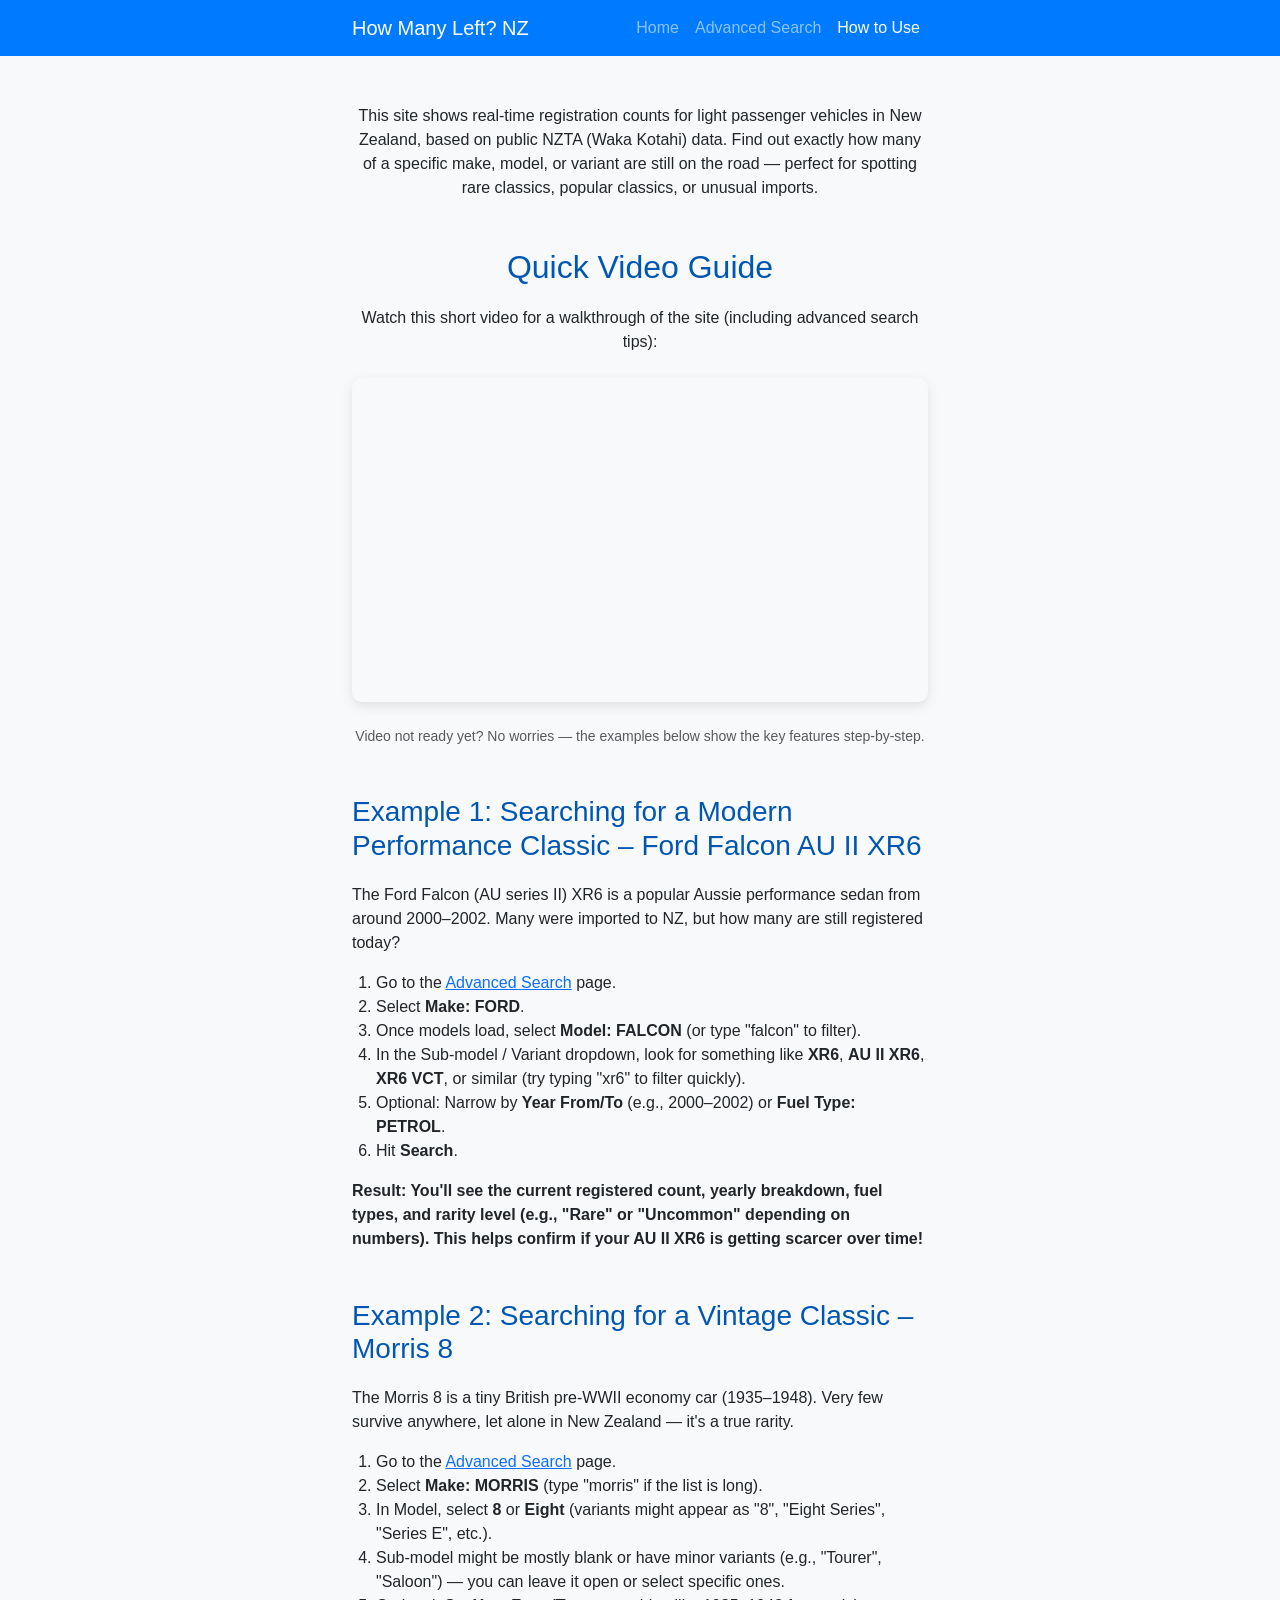
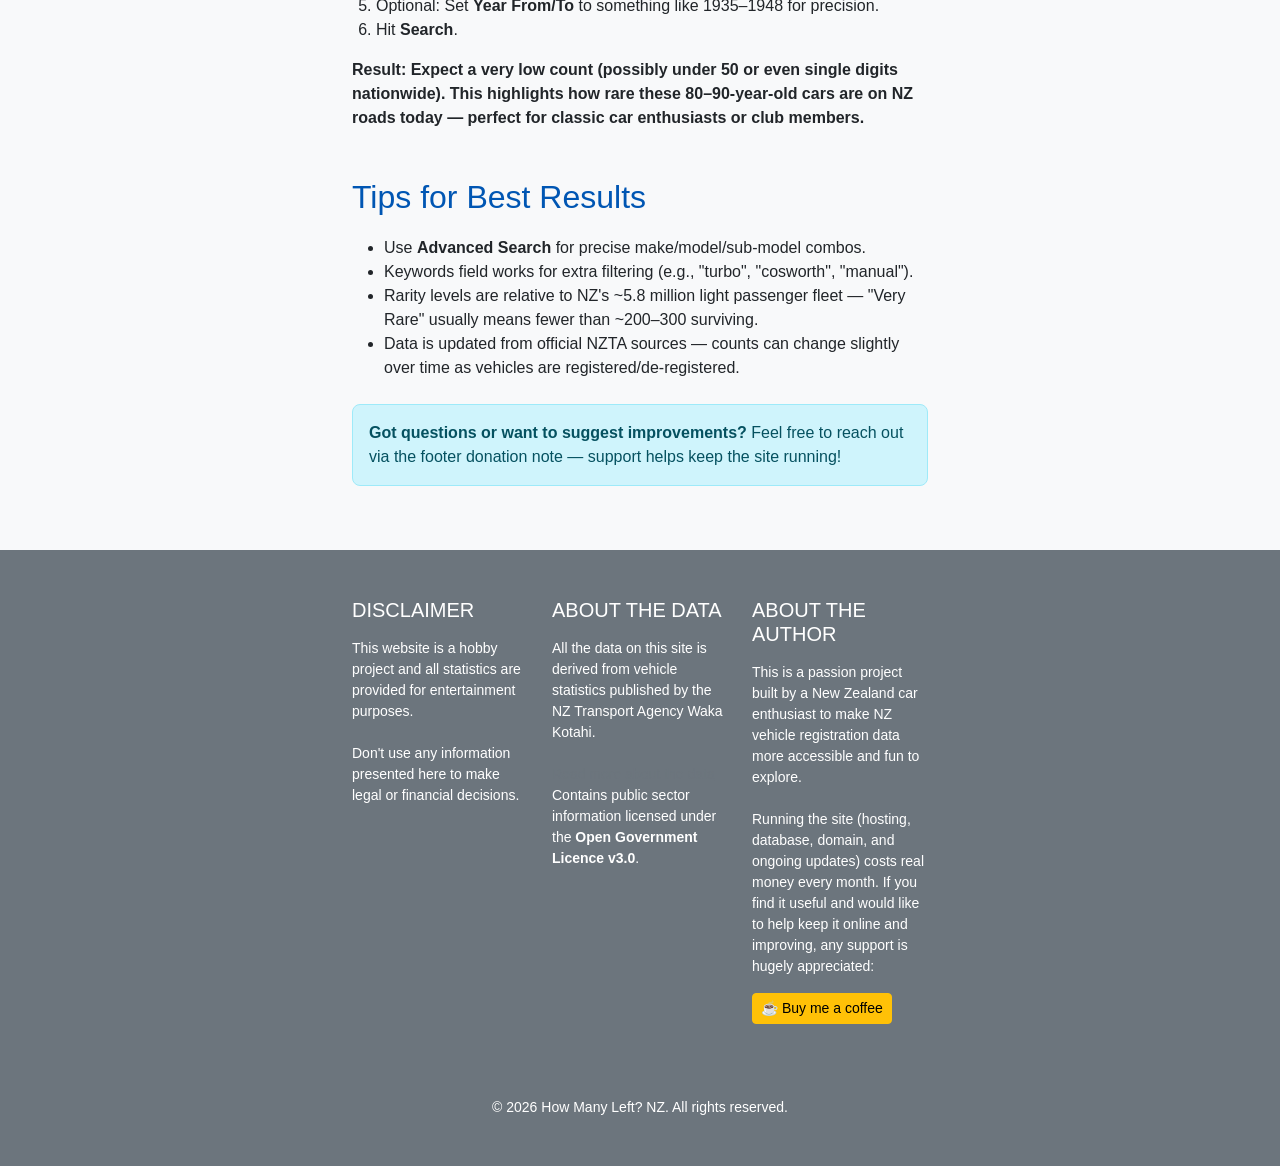
<file: Misc/how-to-use.html>
<!doctype html>
<html lang="en">
<head>
  <meta charset="utf-8">
  <meta name="viewport" content="width=device-width, initial-scale=1">
  <title>How to Use - How Many Left? NZ</title>
  <link href="https://cdn.jsdelivr.net/npm/bootstrap@5.3.3/dist/css/bootstrap.min.css" rel="stylesheet" integrity="sha384-QWTKZyjpPEjISv5WaRU9OFeRpok6YctnYmDr5pNlyT2bRjXh0JMhjY6hW+ALEwIH" crossorigin="anonymous">
  <style>
    body { 
      background-color: #f8f9fa; 
      font-family: Arial, sans-serif; 
    }
    .navbar { 
      background-color: #007bff; 
    }
    .container { 
      max-width: 600px; 
    }
    .video-wrapper { 
      position: relative; 
      padding-bottom: 56.25%; 
      height: 0; 
      overflow: hidden; 
      border-radius: 10px; 
      box-shadow: 0 4px 12px rgba(0,0,0,0.1);
    }
    .video-wrapper iframe { 
      position: absolute; 
      top: 0; 
      left: 0; 
      width: 100%; 
      height: 100%; 
    }
    .blurb, .example-section {
      text-align: left;
    }
    .blurb h2, .example-section h3 {
      color: #0056b3;
      margin-bottom: 1.25rem;
    }
    ol {
      padding-left: 1.5rem;
    }
    .alert-info {
      border-radius: 8px;
    }
  </style>
</head>
<body>

  <!-- Navbar - About link removed -->
  <nav class="navbar navbar-expand-lg navbar-dark">
    <div class="container">
      <a class="navbar-brand" href="/">How Many Left? NZ</a>
      <button class="navbar-toggler" type="button" data-bs-toggle="collapse" data-bs-target="#navbarNav">
        <span class="navbar-toggler-icon"></span>
      </button>
      <div class="collapse navbar-collapse" id="navbarNav">
        <ul class="navbar-nav ms-auto">
          <li class="nav-item">
            <a class="nav-link" href="/">Home</a>
          </li>
          <li class="nav-item">
            <a class="nav-link" href="/advanced-search">Advanced Search</a>
          </li>
          <li class="nav-item">
            <a class="nav-link active" href="/how-to-use">How to Use</a>
          </li>
        </ul>
      </div>
    </div>
  </nav>

  <!-- Main Content - No top header -->
  <section class="py-5">
    <div class="container">
      <!-- Intro text now same size/style as example paragraphs -->
      <p class="text-center mb-5">
        This site shows real-time registration counts for light passenger vehicles in New Zealand, based on public NZTA (Waka Kotahi) data. 
        Find out exactly how many of a specific make, model, or variant are still on the road — perfect for spotting rare classics, 
        popular classics, or unusual imports.
      </p>

      <!-- Video Section -->
      <div class="blurb mb-5">
        <h2 class="text-center">Quick Video Guide</h2>
        <p class="text-center mb-4">
          Watch this short video for a walkthrough of the site (including advanced search tips):
        </p>
        <div class="video-wrapper mb-4">
          <!-- Replace with your actual YouTube embed -->
          <iframe src="https://www.youtube.com/embed/YOUR_VIDEO_ID_HERE" 
                  title="How to Use How Many Left? NZ" 
                  frameborder="0" 
                  allow="accelerometer; autoplay; clipboard-write; encrypted-media; gyroscope; picture-in-picture" 
                  allowfullscreen></iframe>
        </div>
        <p class="text-muted small text-center">
          Video not ready yet? No worries — the examples below show the key features step-by-step.
        </p>
      </div>

      <!-- Example 1 -->
      <div class="example-section mb-5">
        <h3>Example 1: Searching for a Modern Performance Classic – Ford Falcon AU II XR6</h3>
        <p>
          The Ford Falcon (AU series II) XR6 is a popular Aussie performance sedan from around 2000–2002. 
          Many were imported to NZ, but how many are still registered today?
        </p>
        <ol>
          <li>Go to the <a href="/advanced-search">Advanced Search</a> page.</li>
          <li>Select <strong>Make: FORD</strong>.</li>
          <li>Once models load, select <strong>Model: FALCON</strong> (or type "falcon" to filter).</li>
          <li>In the Sub-model / Variant dropdown, look for something like <strong>XR6</strong>, <strong>AU II XR6</strong>, <strong>XR6 VCT</strong>, or similar (try typing "xr6" to filter quickly).</li>
          <li>Optional: Narrow by <strong>Year From/To</strong> (e.g., 2000–2002) or <strong>Fuel Type: PETROL</strong>.</li>
          <li>Hit <strong>Search</strong>.</li>
        </ol>
        <p class="fw-bold">
          Result: You'll see the current registered count, yearly breakdown, fuel types, and rarity level 
          (e.g., "Rare" or "Uncommon" depending on numbers). This helps confirm if your AU II XR6 is getting scarcer over time!
        </p>
      </div>

      <!-- Example 2 -->
      <div class="example-section mb-5">
        <h3>Example 2: Searching for a Vintage Classic – Morris 8</h3>
        <p>
          The Morris 8 is a tiny British pre-WWII economy car (1935–1948). Very few survive anywhere, 
          let alone in New Zealand — it's a true rarity.
        </p>
        <ol>
          <li>Go to the <a href="/advanced-search">Advanced Search</a> page.</li>
          <li>Select <strong>Make: MORRIS</strong> (type "morris" if the list is long).</li>
          <li>In Model, select <strong>8</strong> or <strong>Eight</strong> (variants might appear as "8", "Eight Series", "Series E", etc.).</li>
          <li>Sub-model might be mostly blank or have minor variants (e.g., "Tourer", "Saloon") — you can leave it open or select specific ones.</li>
          <li>Optional: Set <strong>Year From/To</strong> to something like 1935–1948 for precision.</li>
          <li>Hit <strong>Search</strong>.</li>
        </ol>
        <p class="fw-bold">
          Result: Expect a very low count (possibly under 50 or even single digits nationwide). 
          This highlights how rare these 80–90-year-old cars are on NZ roads today — perfect for classic car enthusiasts or club members.
        </p>
      </div>

      <!-- Tips -->
      <div class="blurb">
        <h2>Tips for Best Results</h2>
        <ul>
          <li>Use <strong>Advanced Search</strong> for precise make/model/sub-model combos.</li>
          <li>Keywords field works for extra filtering (e.g., "turbo", "cosworth", "manual").</li>
          <li>Rarity levels are relative to NZ's ~5.8 million light passenger fleet — "Very Rare" usually means fewer than ~200–300 surviving.</li>
          <li>Data is updated from official NZTA sources — counts can change slightly over time as vehicles are registered/de-registered.</li>
        </ul>

        <div class="alert alert-info mt-4">
          <strong>Got questions or want to suggest improvements?</strong> 
          Feel free to reach out via the footer donation note — support helps keep the site running!
        </div>
      </div>
    </div>
  </section>

  <!-- Footer - identical to index.html -->
  <footer class="bg-secondary text-white py-5">
    <div class="container">
      <div class="row text-center text-md-start">
        <div class="col-md-4 mb-4">
          <h5 class="text-uppercase mb-3">Disclaimer</h5>
          <p class="small">
            This website is a hobby project and all statistics are provided for entertainment purposes.<br><br>
            Don't use any information presented here to make legal or financial decisions.
          </p>
        </div>

        <div class="col-md-4 mb-4">
          <h5 class="text-uppercase mb-3">About the data</h5>
          <p class="small">
            All the data on this site is derived from vehicle statistics published by the<br>
            NZ Transport Agency Waka Kotahi.<br><br>
            <a href="https://www.nzta.govt.nz/resources/new-zealand-motor-vehicle-register-statistics/" class="text-secondary text-decoration-underline">
              Read more about the data
            </a><br>
            Contains public sector information licensed under the <strong>Open Government Licence v3.0</strong>.
          </p>
        </div>

        <div class="col-md-4 mb-4">
          <h5 class="text-uppercase mb-3">About the author</h5>
          <p class="small">
            This is a passion project built by a New Zealand car enthusiast to make NZ vehicle registration data more accessible and fun to explore.<br><br>
            Running the site (hosting, database, domain, and ongoing updates) costs real money every month. If you find it useful and would like to help keep it online and improving, any support is hugely appreciated:
          </p>
          <form action="https://www.paypal.com/donate" method="post" target="_top">
            <input type="hidden" name="hosted_button_id" value="YOUR_BUTTON_ID" />
            <button type="submit" class="btn btn-warning btn-sm">
              ☕ Buy me a coffee
            </button>
          </form>
        </div>
      </div>

      <hr class="my-4 border-secondary">
      <div class="text-center small">
        © 2026 How Many Left? NZ. All rights reserved.
      </div>
    </div>
  </footer>

  <script src="https://cdn.jsdelivr.net/npm/bootstrap@5.3.3/dist/js/bootstrap.bundle.min.js"></script>
</body>
</html>
</file>
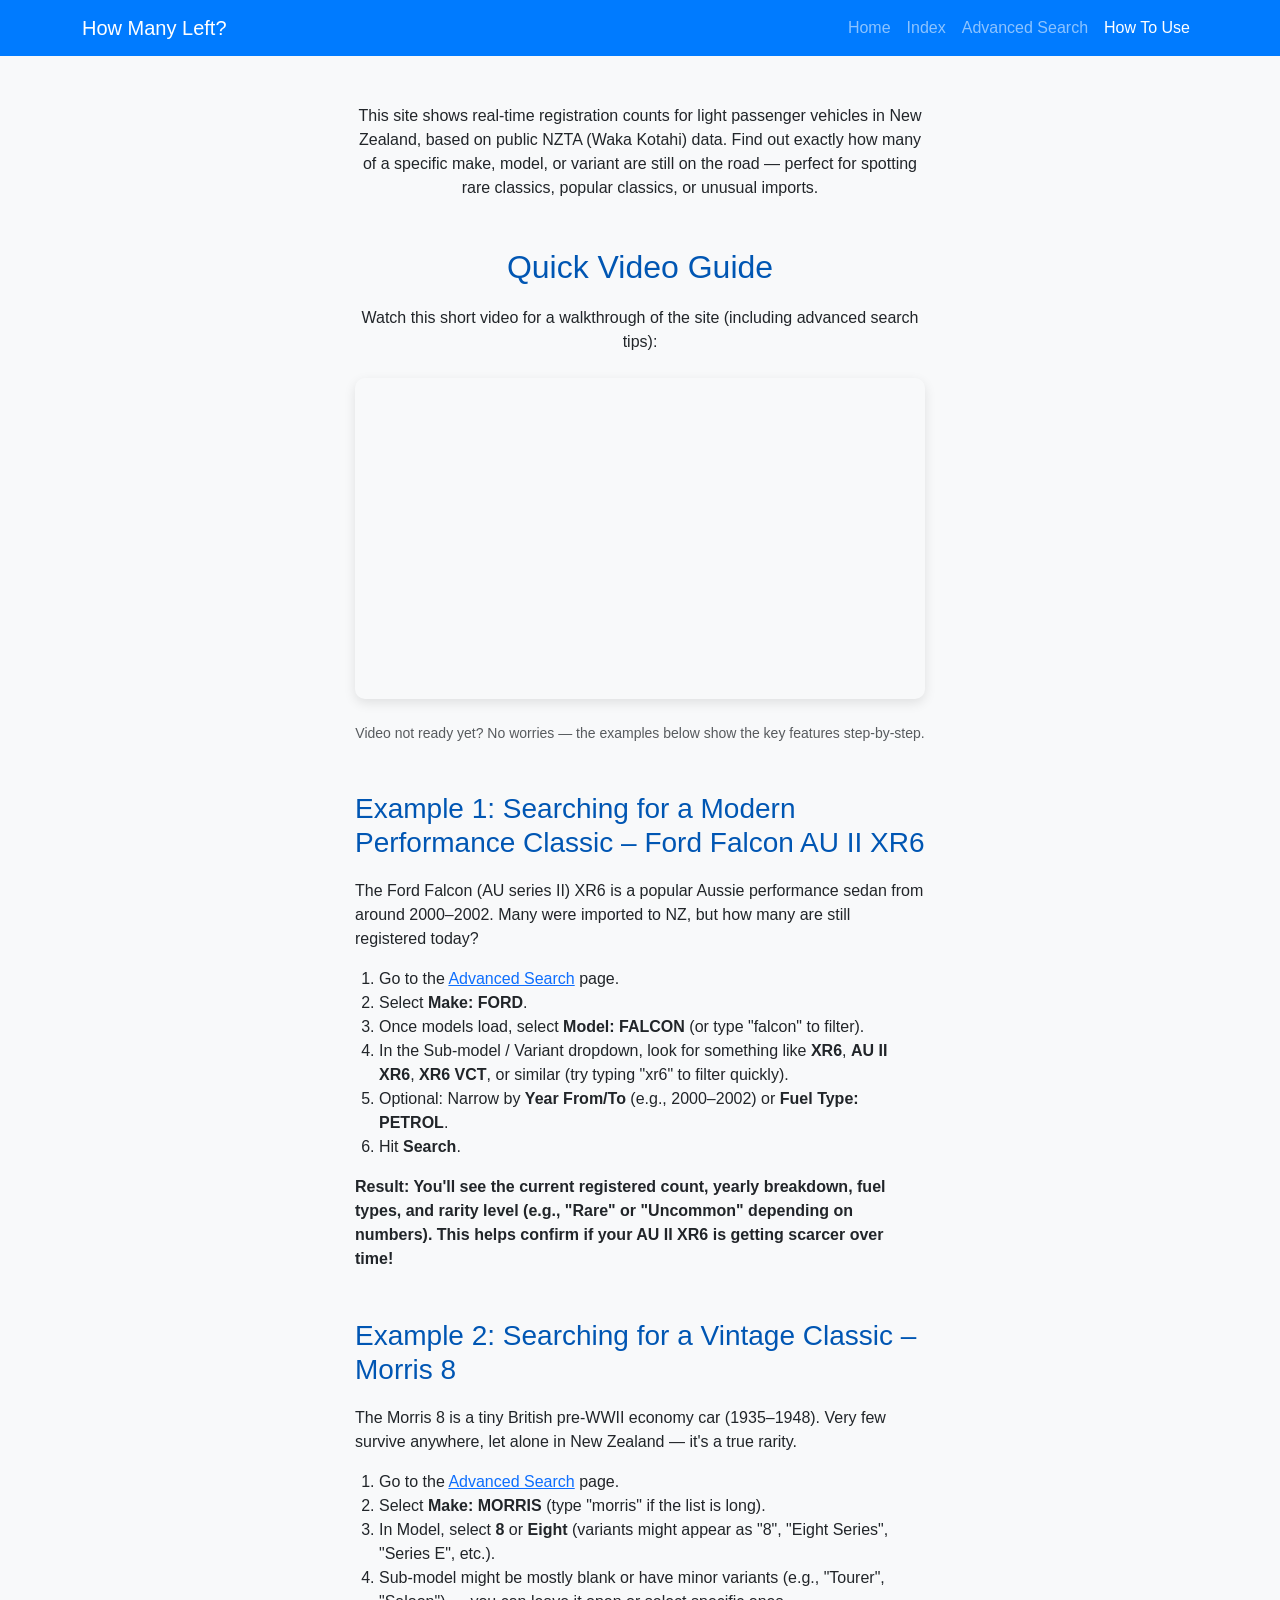
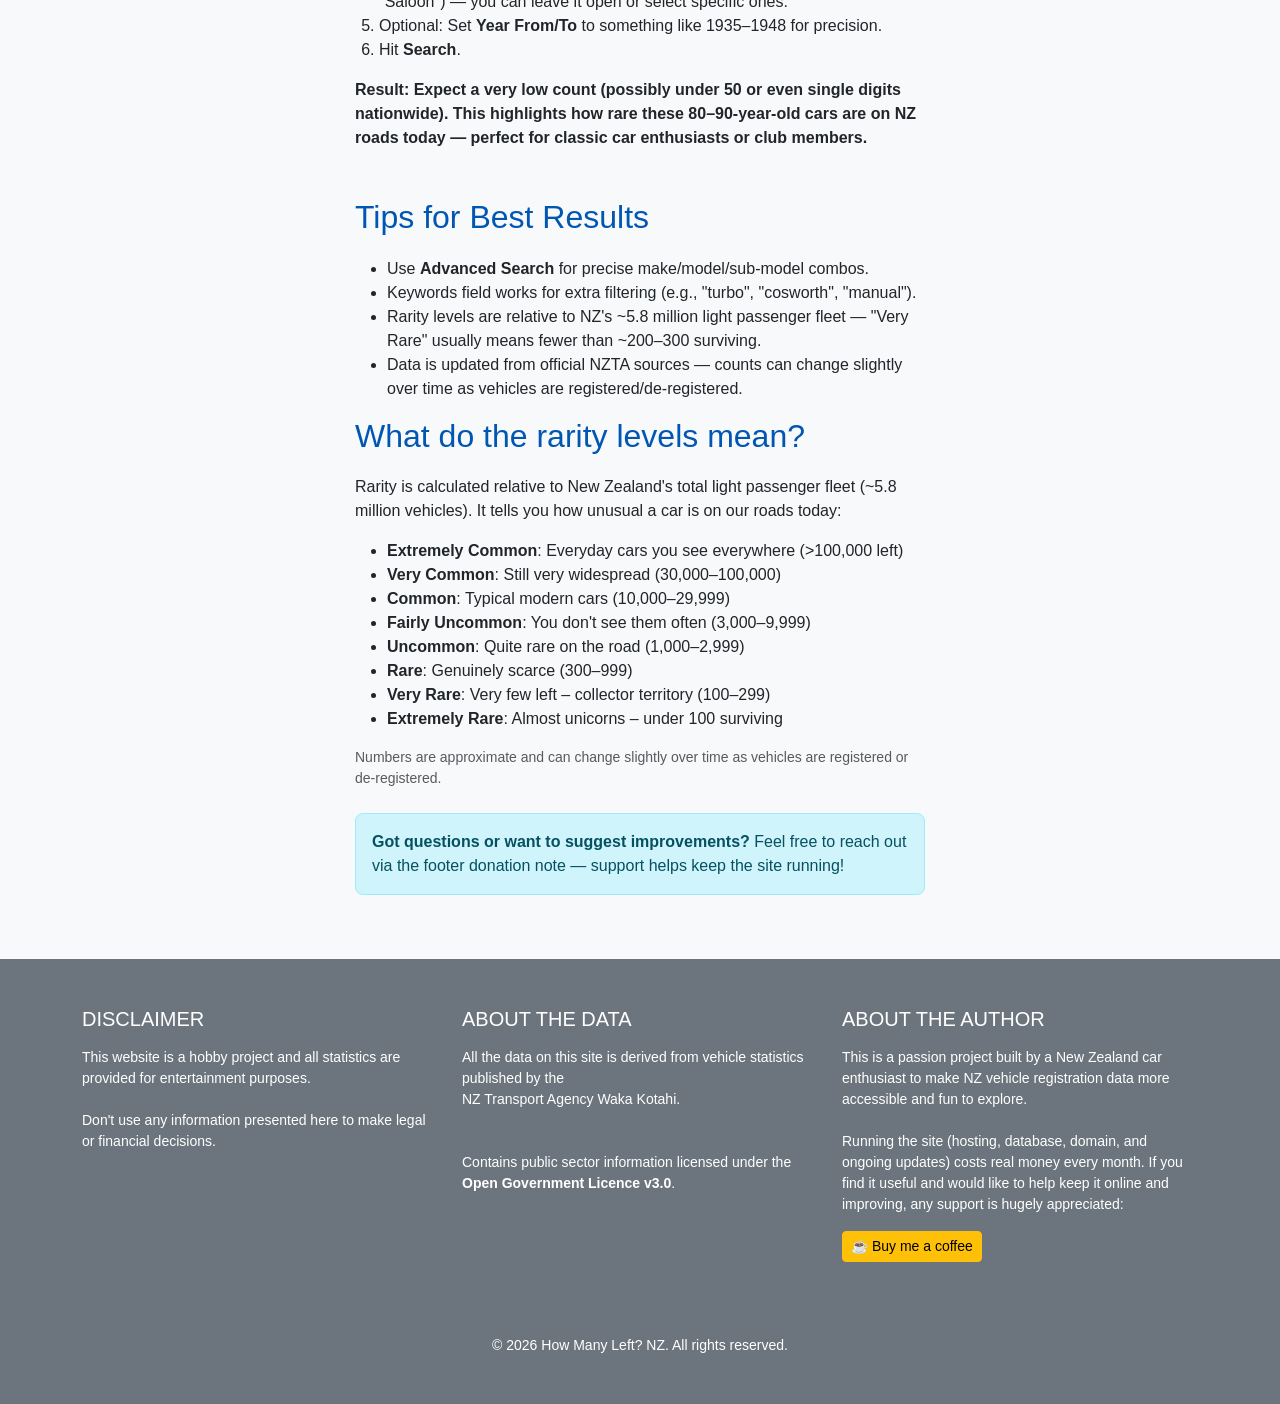
<file: templates/how-to-use.html>
<!doctype html>
<html lang="en">
<head>
  <meta charset="utf-8">
  <meta name="viewport" content="width=device-width, initial-scale=1">
  <title>How to Use - How Many Left? NZ</title>
  <link href="https://cdn.jsdelivr.net/npm/bootstrap@5.3.3/dist/css/bootstrap.min.css" rel="stylesheet" integrity="sha384-QWTKZyjpPEjISv5WaRU9OFeRpok6YctnYmDr5pNlyT2bRjXh0JMhjY6hW+ALEwIH" crossorigin="anonymous">
  <style>
    body { 
      background-color: #f8f9fa; 
      font-family: Arial, sans-serif; 
    }
    .navbar { 
      background-color: #007bff; 
    }
    /* Narrow body content only */
    .narrow-body {
      max-width: 600px;
      margin: 0 auto;
      padding-left: 15px;
      padding-right: 15px;
    }
    .video-wrapper { 
      position: relative; 
      padding-bottom: 56.25%; 
      height: 0; 
      overflow: hidden; 
      border-radius: 10px; 
      box-shadow: 0 4px 12px rgba(0,0,0,0.1);
    }
    .video-wrapper iframe { 
      position: absolute; 
      top: 0; 
      left: 0; 
      width: 100%; 
      height: 100%; 
    }
    .blurb, .example-section {
      text-align: left;
    }
    .blurb h2, .example-section h3 {
      color: #0056b3;
      margin-bottom: 1.25rem;
    }
    ol {
      padding-left: 1.5rem;
    }
    .alert-info {
      border-radius: 8px;
    }
  </style>
</head>
<body>

  <!-- Navbar - now includes Browse link -->
  <nav class="navbar navbar-expand-lg navbar-dark">
    <div class="container">
      <a class="navbar-brand" href="/">How Many Left?</a>
      <button class="navbar-toggler" type="button" data-bs-toggle="collapse" data-bs-target="#navbarNav">
        <span class="navbar-toggler-icon"></span>
      </button>
      <div class="collapse navbar-collapse" id="navbarNav">
        <ul class="navbar-nav ms-auto">
          <li class="nav-item">
            <a class="nav-link" href="/">Home</a>
          </li>
          <li class="nav-item">
            <a class="nav-link" href="/browse">Index</a>
          </li>
          <li class="nav-item">
            <a class="nav-link" href="/advanced-search">Advanced Search</a>
          </li>
          <li class="nav-item">
            <a class="nav-link active" href="/how-to-use">How To Use</a>
          </li>
        </ul>
      </div>
    </div>
  </nav>

  <!-- Narrow Body Content (600px max-width) -->
  <section class="py-5">
    <div class="narrow-body">
      <!-- Intro text -->
      <p class="text-center mb-5">
        This site shows real-time registration counts for light passenger vehicles in New Zealand, based on public NZTA (Waka Kotahi) data. 
        Find out exactly how many of a specific make, model, or variant are still on the road — perfect for spotting rare classics, 
        popular classics, or unusual imports.
      </p>

      <!-- Video Section -->
      <div class="blurb mb-5">
        <h2 class="text-center">Quick Video Guide</h2>
        <p class="text-center mb-4">
          Watch this short video for a walkthrough of the site (including advanced search tips):
        </p>
        <div class="video-wrapper mb-4">
          <!-- Replace with your actual YouTube embed -->
          <iframe src="https://www.youtube.com/embed/tSUQhbvLqLQ" 
                  title="How to Use How Many Left? NZ" 
                  frameborder="0" 
                  allow="accelerometer; autoplay; clipboard-write; encrypted-media; gyroscope; picture-in-picture" 
                  allowfullscreen></iframe>
        </div>
        <p class="text-muted small text-center">
          Video not ready yet? No worries — the examples below show the key features step-by-step.
        </p>
      </div>

      <!-- Example 1 -->
      <div class="example-section mb-5">
        <h3>Example 1: Searching for a Modern Performance Classic – Ford Falcon AU II XR6</h3>
        <p>
          The Ford Falcon (AU series II) XR6 is a popular Aussie performance sedan from around 2000–2002. 
          Many were imported to NZ, but how many are still registered today?
        </p>
        <ol>
          <li>Go to the <a href="/advanced-search">Advanced Search</a> page.</li>
          <li>Select <strong>Make: FORD</strong>.</li>
          <li>Once models load, select <strong>Model: FALCON</strong> (or type "falcon" to filter).</li>
          <li>In the Sub-model / Variant dropdown, look for something like <strong>XR6</strong>, <strong>AU II XR6</strong>, <strong>XR6 VCT</strong>, or similar (try typing "xr6" to filter quickly).</li>
          <li>Optional: Narrow by <strong>Year From/To</strong> (e.g., 2000–2002) or <strong>Fuel Type: PETROL</strong>.</li>
          <li>Hit <strong>Search</strong>.</li>
        </ol>
        <p class="fw-bold">
          Result: You'll see the current registered count, yearly breakdown, fuel types, and rarity level 
          (e.g., "Rare" or "Uncommon" depending on numbers). This helps confirm if your AU II XR6 is getting scarcer over time!
        </p>
      </div>

      <!-- Example 2 -->
      <div class="example-section mb-5">
        <h3>Example 2: Searching for a Vintage Classic – Morris 8</h3>
        <p>
          The Morris 8 is a tiny British pre-WWII economy car (1935–1948). Very few survive anywhere, 
          let alone in New Zealand — it's a true rarity.
        </p>
        <ol>
          <li>Go to the <a href="/advanced-search">Advanced Search</a> page.</li>
          <li>Select <strong>Make: MORRIS</strong> (type "morris" if the list is long).</li>
          <li>In Model, select <strong>8</strong> or <strong>Eight</strong> (variants might appear as "8", "Eight Series", "Series E", etc.).</li>
          <li>Sub-model might be mostly blank or have minor variants (e.g., "Tourer", "Saloon") — you can leave it open or select specific ones.</li>
          <li>Optional: Set <strong>Year From/To</strong> to something like 1935–1948 for precision.</li>
          <li>Hit <strong>Search</strong>.</li>
        </ol>
        <p class="fw-bold">
          Result: Expect a very low count (possibly under 50 or even single digits nationwide). 
          This highlights how rare these 80–90-year-old cars are on NZ roads today — perfect for classic car enthusiasts or club members.
        </p>
      </div>

      <!-- Tips -->
      <div class="blurb">
        <h2>Tips for Best Results</h2>
        <ul>
          <li>Use <strong>Advanced Search</strong> for precise make/model/sub-model combos.</li>
          <li>Keywords field works for extra filtering (e.g., "turbo", "cosworth", "manual").</li>
          <li>Rarity levels are relative to NZ's ~5.8 million light passenger fleet — "Very Rare" usually means fewer than ~200–300 surviving.</li>
          <li>Data is updated from official NZTA sources — counts can change slightly over time as vehicles are registered/de-registered.</li>
        </ul>

        <!-- New: Rarity explanation -->
        <h2>What do the rarity levels mean?</h2>
        <p>
          Rarity is calculated relative to New Zealand's total light passenger fleet (~5.8 million vehicles). It tells you how unusual a car is on our roads today:
        </p>
        <ul>
          <li><strong>Extremely Common</strong>: Everyday cars you see everywhere (>100,000 left)</li>
          <li><strong>Very Common</strong>: Still very widespread (30,000–100,000)</li>
          <li><strong>Common</strong>: Typical modern cars (10,000–29,999)</li>
          <li><strong>Fairly Uncommon</strong>: You don't see them often (3,000–9,999)</li>
          <li><strong>Uncommon</strong>: Quite rare on the road (1,000–2,999)</li>
          <li><strong>Rare</strong>: Genuinely scarce (300–999)</li>
          <li><strong>Very Rare</strong>: Very few left – collector territory (100–299)</li>
          <li><strong>Extremely Rare</strong>: Almost unicorns – under 100 surviving</li>
        </ul>
        <p class="text-muted small">
          Numbers are approximate and can change slightly over time as vehicles are registered or de-registered.
        </p>

        <div class="alert alert-info mt-4">
          <strong>Got questions or want to suggest improvements?</strong> 
          Feel free to reach out via the footer donation note — support helps keep the site running!
        </div>
      </div>
    </div>
  </section>

  <!-- Full-width Footer (matches home page) -->
  <footer class="bg-secondary text-white py-5">
    <div class="container">
      <div class="row text-center text-md-start">
        <div class="col-md-4 mb-4">
          <h5 class="text-uppercase mb-3">Disclaimer</h5>
          <p class="small">
            This website is a hobby project and all statistics are provided for entertainment purposes.<br><br>
            Don't use any information presented here to make legal or financial decisions.
          </p>
        </div>

        <div class="col-md-4 mb-4">
          <h5 class="text-uppercase mb-3">About the data</h5>
          <p class="small">
            All the data on this site is derived from vehicle statistics published by the<br>
            NZ Transport Agency Waka Kotahi.<br><br>
            <a href="https://www.nzta.govt.nz/resources/new-zealand-motor-vehicle-register-statistics/" class="text-secondary text-decoration-underline">
              Read more about the data
            </a><br>
            Contains public sector information licensed under the <strong>Open Government Licence v3.0</strong>.
          </p>
        </div>

        <div class="col-md-4 mb-4">
          <h5 class="text-uppercase mb-3">About the author</h5>
          <p class="small">
            This is a passion project built by a New Zealand car enthusiast to make NZ vehicle registration data more accessible and fun to explore.<br><br>
            Running the site (hosting, database, domain, and ongoing updates) costs real money every month. If you find it useful and would like to help keep it online and improving, any support is hugely appreciated:
          </p>
          <form action="https://www.paypal.com/donate" method="post" target="_top">
            <input type="hidden" name="hosted_button_id" value="YOUR_BUTTON_ID" />
            <button type="submit" class="btn btn-warning btn-sm">
              ☕ Buy me a coffee
            </button>
          </form>
        </div>
      </div>

      <hr class="my-4 border-secondary">
      <div class="text-center small">
        © 2026 How Many Left? NZ. All rights reserved.
      </div>
    </div>
  </footer>

  <script src="https://cdn.jsdelivr.net/npm/bootstrap@5.3.3/dist/js/bootstrap.bundle.min.js"></script>
</body>
</html>
</file>
